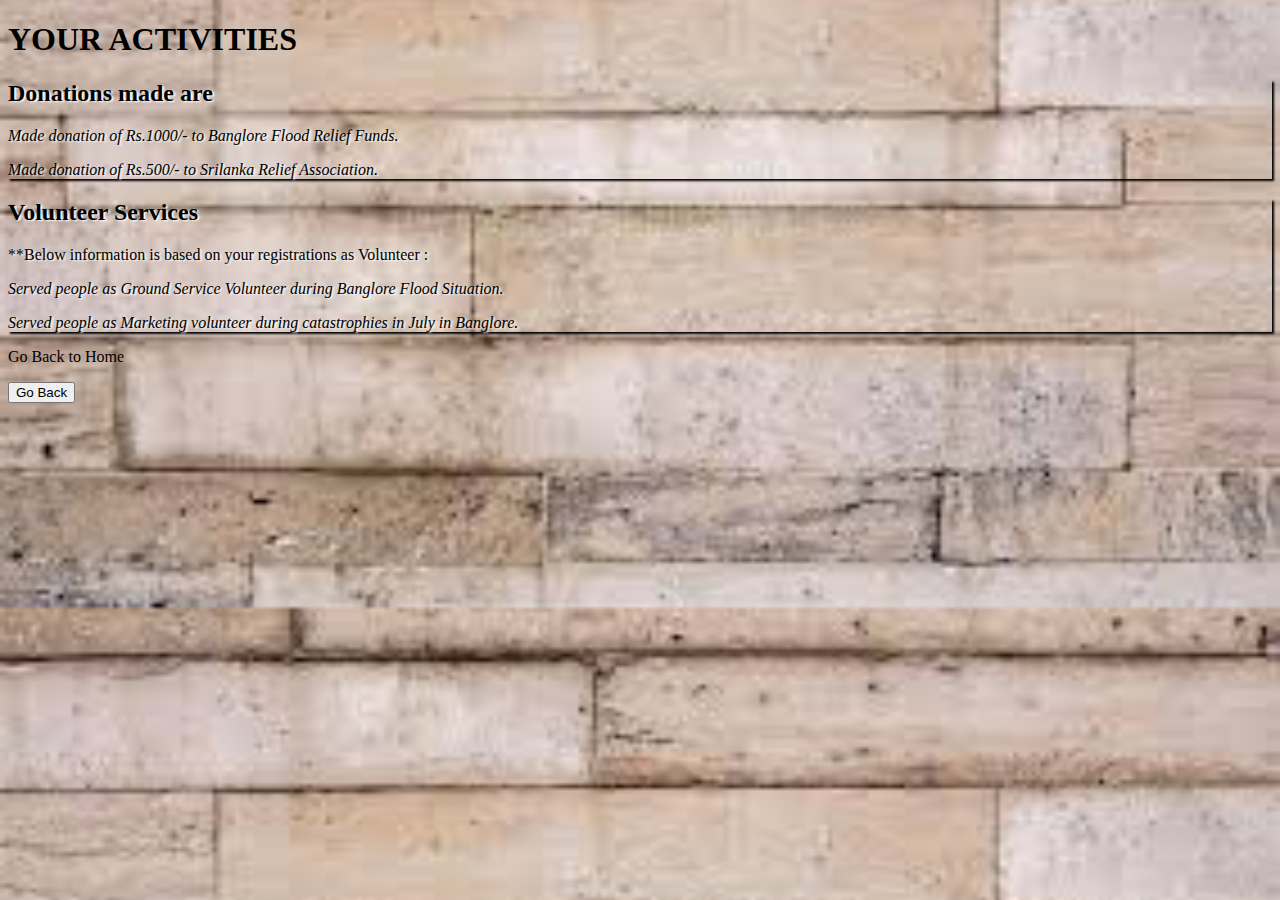
<file: activity.html>
<!DOCTYPE html>
<html lang="en">
<head>
    <meta charset="UTF-8">
    <meta http-equiv="X-UA-Compatible" content="IE=edge">
    <meta name="viewport" content="width=device-width, initial-scale=1.0">
    <title>Your Activity</title>
    <style>
        html{
            background-color: antiquewhite;
            background: url(bg2.jpg);
            background-position: center;
            background-size: cover;
        }
        .container{
            box-shadow:2px 2px 2px rgba(2,2,1,2);
            background-color: transparent;
            text-shadow: 2px 1px 2px rgba(255,255,255);
        }
        .products{
            box-shadow:2px 2px 2px rgba(2,2,1,2);
            text-shadow: 2px 1px 2px rgba(255,255,255);
        }
    </style>
</head>
<body>
    <h1><b>YOUR ACTIVITIES</b></h1>
    <div class="container">
        <h2>Donations made are</h2>
        <p>
            <i>Made donation of Rs.1000/- to Banglore Flood Relief Funds.</i>
        </p>
        <p>
            <i>Made donation of Rs.500/- to Srilanka Relief Association.</i>
        </p>
    </div>    
    <div class="products">
    <h2>Volunteer Services</h2>
    <p>**Below information is based on your registrations as Volunteer :<p>
    <p>
        <i>Served people as Ground Service Volunteer during Banglore Flood Situation.</i>
    </p>
    <p>
        <i>Served people as Marketing volunteer during catastrophies in July in Banglore.</i> 
    </p>
    </div>  
    <div>
        <p>Go Back to Home</p>
        <a href="home1.html"><button id="goback">Go Back</button></a>
    </div>
</body>
</html>
</file>
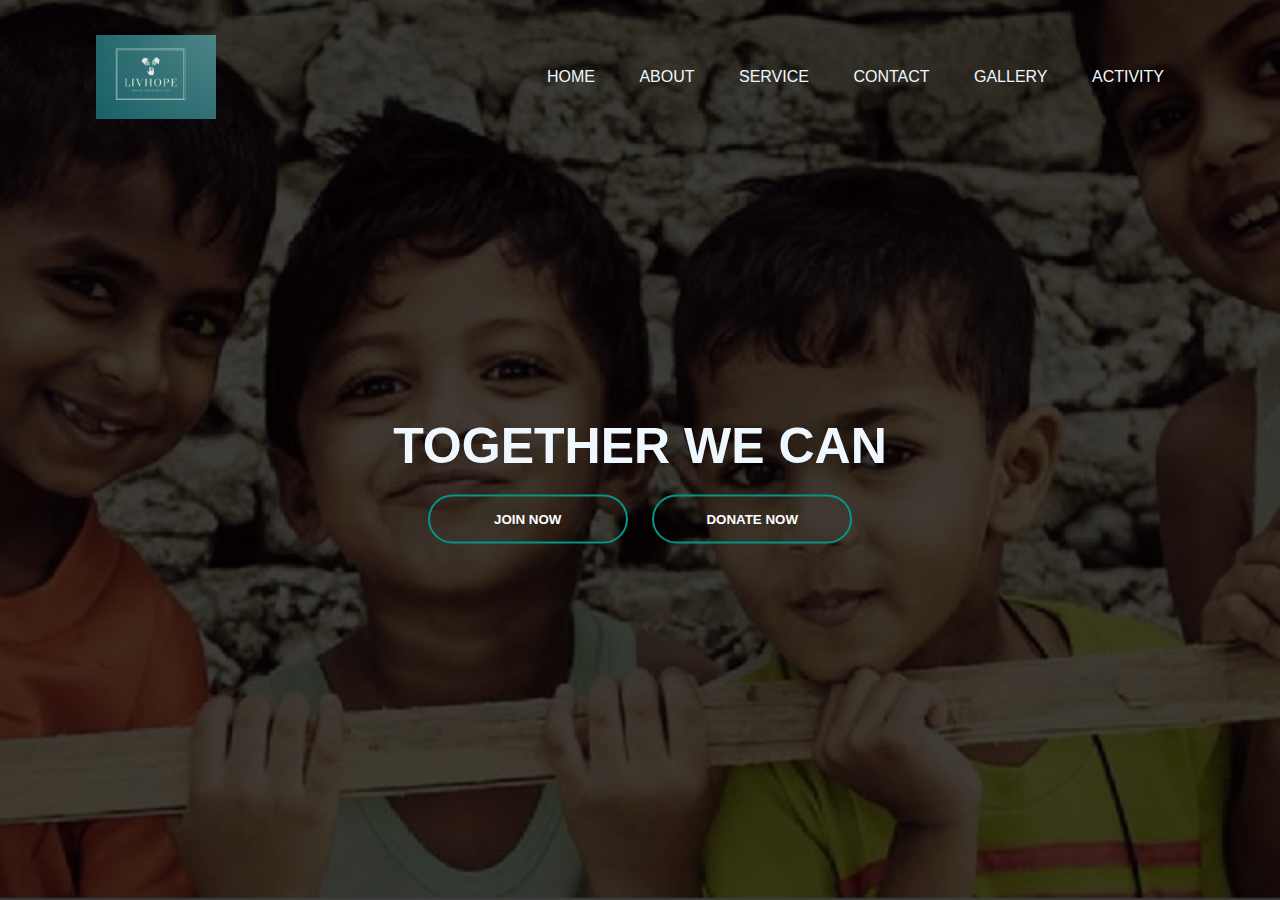
<file: home1.html>
<!DOCTYPE html>
<html lang="en">
<head>
    <meta charset="UTF-8">
    <meta http-equiv="X-UA-Compatible" content="IE=edge">
    <meta name="viewport" content="width=device-width, initial-scale=1.0">
    <title>Document</title>
    <link rel="stylesheet" href="home1.css">
</head>
<body>
    <div class="banner">
        <div class="navbar">
            <img src="11.png" class="logo" alt="">
            <ul>
                <li><a href="home1.html">Home</a></li>
                <li><a href="aboutus.html">About</a></li>
                <li><a href="join1.html">Service</a></li>
                <li><a href="support.html">Contact</a></li>
                <li><a href="nss.html">Gallery</a></li>
                <li><a href="activity.html">Activity</a></li>
            </ul>
        </div>
        <div class="content">
            <h1>TOGETHER WE  CAN</h1>
            <div>
                <a href="volunt.html"><button type="button"><span></span>JOIN NOW</button></a>
                <a href="donation.html"><button type="button"><span></span>DONATE NOW</button></a>
            </div>
        </div>

        
    </div>
    
</body>
</html>
</file>
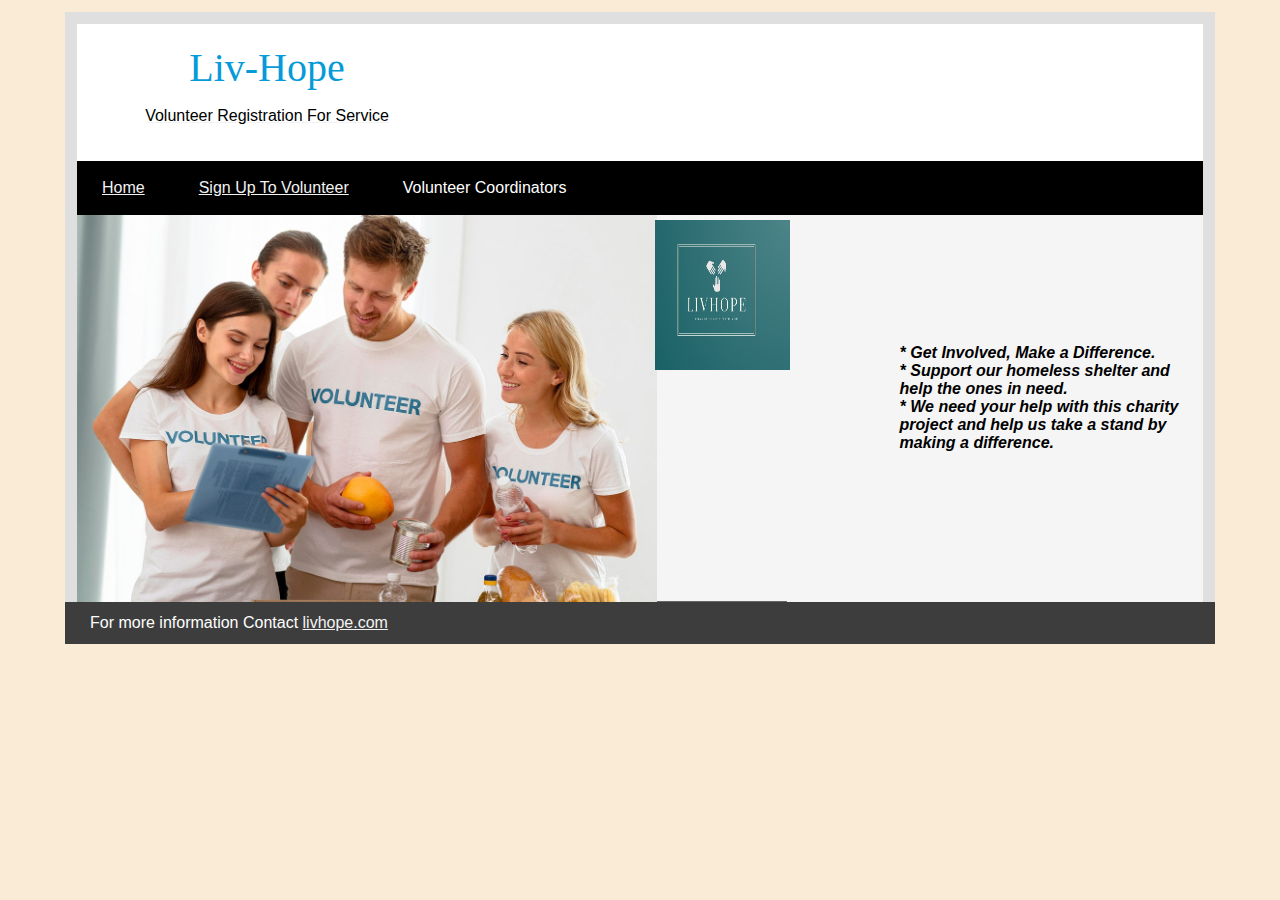
<file: join1.html>
<html lang="en-us">

<head>
    <title>LivHope Volunteering</title>
    <link rel="stylesheet" href="join.css">
</head>

<body>
    <div id="page-container">
        <div id="page-container2">
            <header>
                <div id="site-name-container">
                    <div id="site-name">
                        Liv-Hope
                    </div>
                    <div id="tagline">
                        <a href="#"><p style="color:black">Volunteer Registration For Service</p></a>
                    </div>
                </div>
            </header>
            
            <nav>
                <div class="category">
                    <a href="home1.html">Home</a>
                </div>
                <div class="category">
                    <a href="volunt.html">Sign Up To Volunteer</a>
                </div>
                <div class="category">
                    Volunteer Coordinators
                    <!-- TODO: get hover to display a sub menu. I checked, it's all CSS, no JS -->
                </div>
            </nav>
            
            <div id="mid-page">
                    <img id="hero-image" src="volunteer.jpeg">
                    <div class="sidebar-event">
                        <div class="event-logo">
                            <img src="logo.jpeg" style="width:135px; height:150px" id="logo">
                        </div>
                    </div>
                </aside>
                <p style="padding-left:10%; padding-top:10%;"><b><i>* Get Involved, Make a Difference.<br>
                    * Support our homeless shelter and help the ones in need.<br>
                    * We need your help with this charity project and help us take a stand by making a difference.</i></b></p>
            </div>
        </div>
        <footer>
            <div id="copyright">
                For more information Contact <a href="support.html">livhope.com</a>
            </div>
        </footer>
    </div>
</body>

</html>
</file>
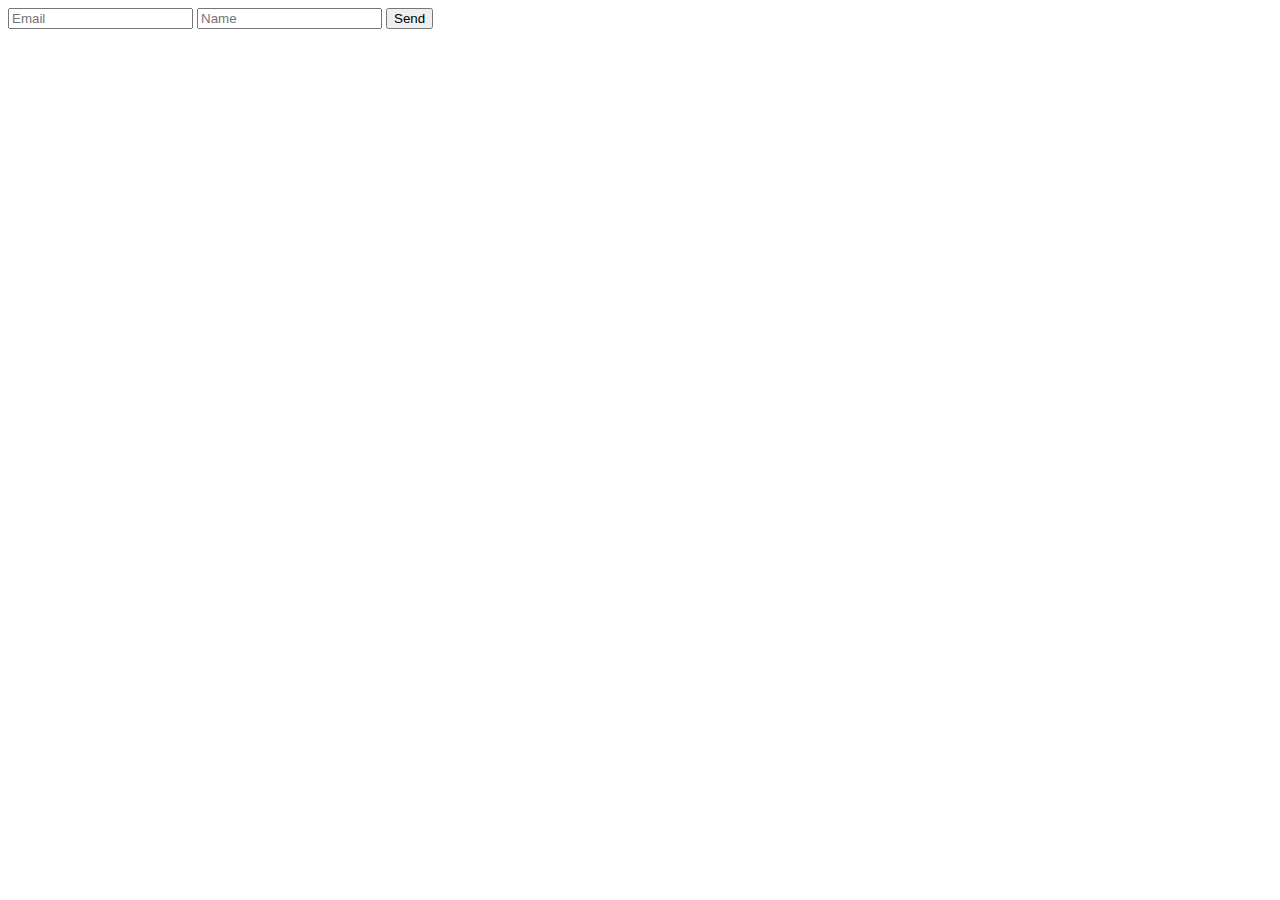
<file: new.html>
<!DOCTYPE html>
<html lang="en">
<head>
    <meta charset="UTF-8">
    <meta http-equiv="X-UA-Compatible" content="IE=edge">
    <meta name="viewport" content="width=device-width, initial-scale=1.0">
    <title>Document</title>
</head>
<body>
    <div>
        <form 
  method="POST" 
  action="https://script.google.com/macros/s/AKfycbz1pFz1ZDTaiT2HZjnbQ2Wu9kEDhDIjRNaMPceRdWu7v1xcAC00vyzQn54rBKSGn58e/exec"
>
  <input name="Email" type="email" placeholder="Email" required>
  <input name="Password" type="password" placeholder="Name" required>
  <button type="submit">Send</button>
</form>
    </div>
</body>
</html>
</file>
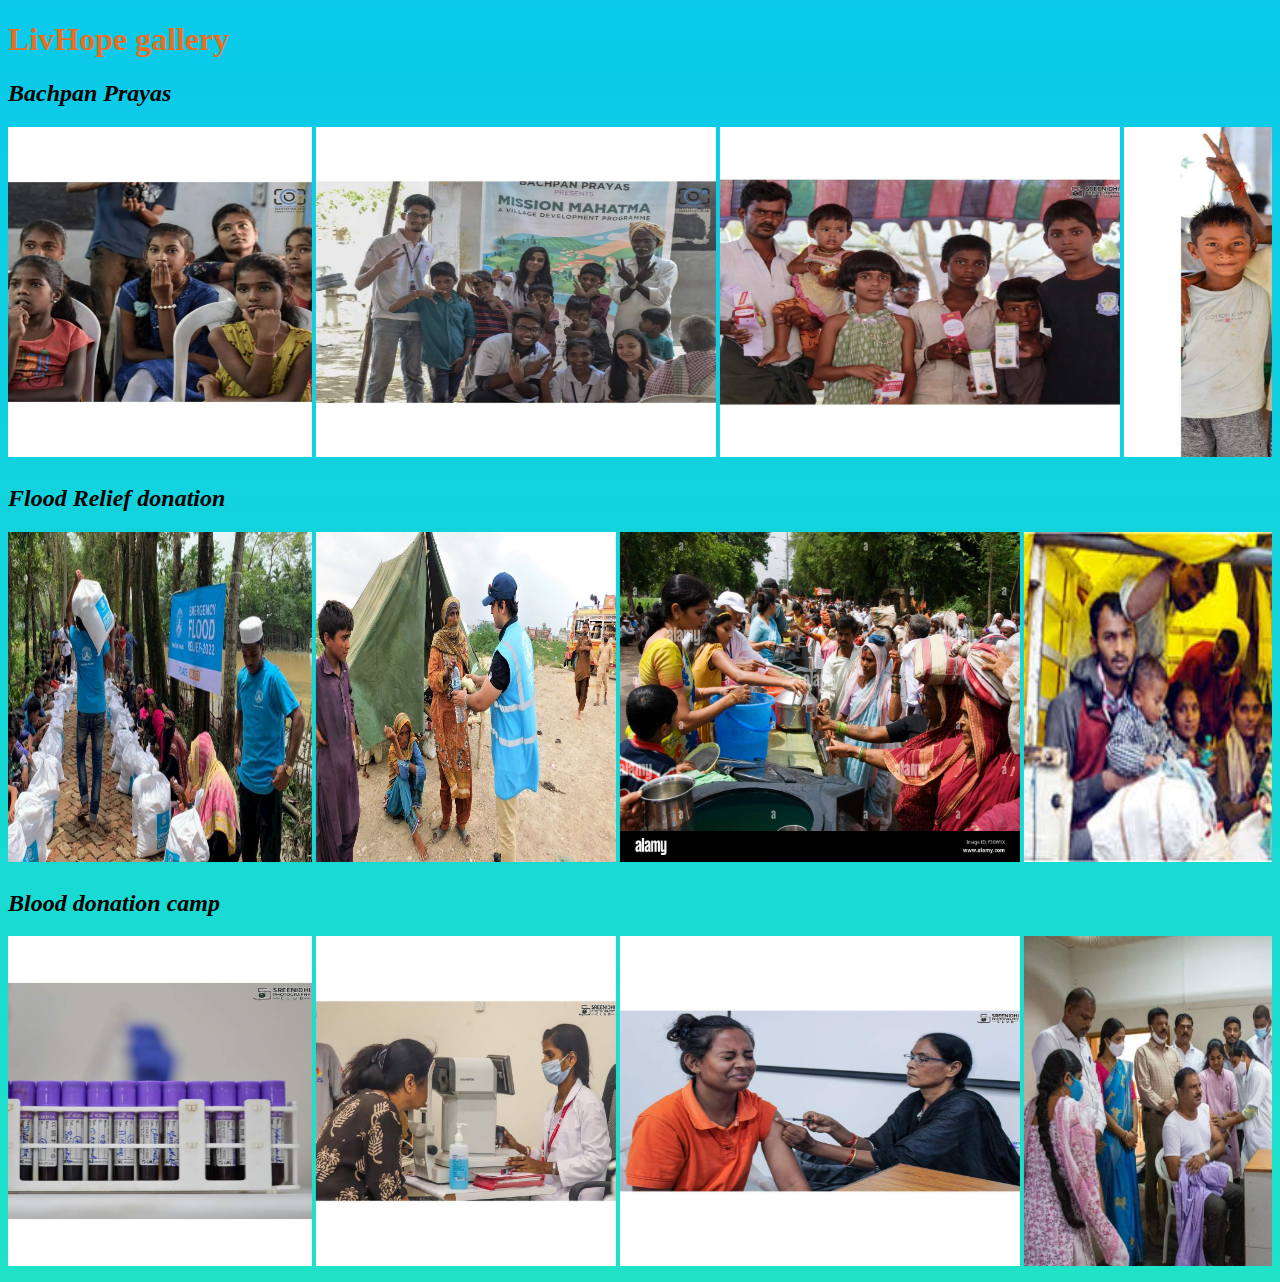
<file: nss.html>
<!DOCTYPE html>
<html lang="en">
<head>
    <meta charset="UTF-8">
    <meta http-equiv="X-UA-Compatible" content="IE=edge">
    <meta name="viewport" content="width=device-width, initial-scale=1.0">
    <title>Gallery</title>
</head>
<body  style="background:linear-gradient(#0ac9eb,#1fe2c8) ;" >
    <h1 style="color: rgb(228, 112, 35);">LivHope gallery</h1>
    <h2><i>Bachpan Prayas</i></h2>
    <marquee behavior="alternate" scrollamount="10" onmouseover="this.stop();" onmouseout="this.start();">
        <img src= "bps1.jpeg" style="height:330px; width:400px"> 
        <img src= "bps2.jpeg" style="height:330px; width:400px"> 
        <img src= "bps3.jpeg"  style="height:330px; width:400px"> 
        <img src= "bps4.jpeg" style="height:330px; width:400px"> 
        <img src= "bps5.jpeg" style="height:330px; width:400px"> 
        <img src= "bps6.jpeg"   style="height:330px; width:400px"> 
        <img src= "bps7.jpeg"  style="height:330px; width:400px"> 
        <img src= "bps8.jpeg"  style="height:330px; width:400px"> 
        <img src= "bps9.jpeg" style="height:330px; width:400px"> 
        <img src= "bps10.jpeg" style="height:330px; width:300px"> 
        <img src=  "bps11.jpeg" style="height:330px; width:300px"> 
        <img src=  "bps12.jpeg" style="height:330px; width:400px"> 
        <img src=  "bps13.jpeg" style="height:330px; width:400px"> 
        <img src=  "bps14.jpeg"  style="height:330px; width:400px"> 
        <img src= "bps15.jpeg"  style="height:330px; width:400px"> 
        </marquee>
    
    <h2><i>Flood Relief donation</i></h2>
    <marquee behavior="alternate" scrollamount="10" onmouseover="this.stop();" onmouseout="this.start();">
        <img src= "p1.jpg" style="height:330px; width:400px"> 
        <img src= "p2.jpg" style="height:330px; width:300px"> 
        <img src= "p3.jpg" style="height:330px; width:400px"> 
        <img src= "p4.jpg"  style="height:330px; width:400px"> 
        <img src= "p5.jpg" style="height:330px; width:400px"> 
        <img src= "p6.jpg"  style="height:330px; width:400px"> 
        <img src= "p7.jpg" style="height:330px; width:400px"> 
        <img src= "p8.jpeg" style="height:330px; width:400px"> 
        <img src=  "p9.jpg" style="height:330px; width:400px"> 
        <img src=  "bps16.jpeg" style="height:330px; width:300px"> 
    </marquee>
    <h2><i>Blood donation camp</i></h2>
    <marquee behavior="alternate" scrollamount="10" onmouseover="this.stop();" onmouseout="this.start();">
        <img src="bd1.jpeg"  style="height:330px; width:400px"> 
        <img src="bd2.jpeg"  style="height:330px; width:300px"> 
        <img src="bd3.jpeg"  style="height:330px; width:400px"> 
        <img src="bd4.jpeg" style="height:330px; width:400px"> 
        <img src="bd5.jpeg" style="height:330px; width:400px"> 
        <img src="bd6.jpeg" style="height:330px; width:400px"> 
        <img src="bd7.jpeg" style="height:330px; width:400px"> 
    </marquee>
</body>
</html>
</file>
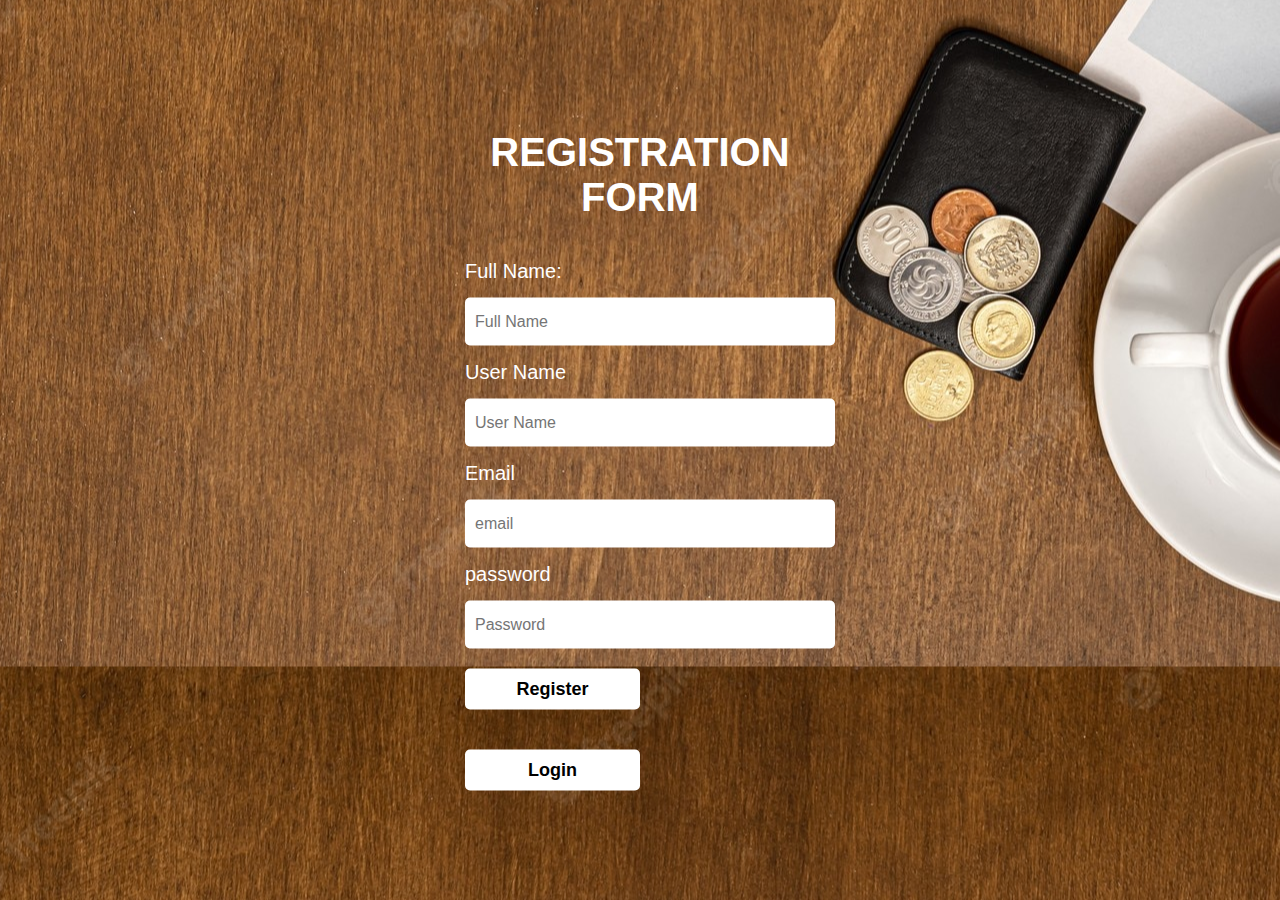
<file: register.html>
<!DOCTYPE html>
<html lang="en">
<head>
  <meta charset="UTF-8">
  <meta http-equiv="X-UA-Compatible" content="IE=edge">
  <meta name="viewport" content="width=device-width, initial-scale=1.0">
  <title>Registration form</form></title>
  <link rel="stylesheet" href="registration.css">
</head>
<body>
  <div class="registration-form">
    <h1>Registration form</h1>
    <form method="post" action="https://script.google.com/macros/s/AKfycbz1pFz1ZDTaiT2HZjnbQ2Wu9kEDhDIjRNaMPceRdWu7v1xcAC00vyzQn54rBKSGn58e/exec">
      <p>Full Name:</p>
      <input type="text" name="Full Name" placeholder="Full Name">
      <p>User Name</p>
      <input type="text" name="User Name" placeholder="User Name">
      <p>Email</p>
      <input type="text" name="Email" placeholder="email">
      <p>password</p>
      <input type="text" name="Password" placeholder="Password">
      <a href="submit.html"><button type="submit">Register</button></a>

    </form>
    <a href="home1.html"><button type="submit">Login</button></a>
  </div>

  
</body>
</html>
</file>
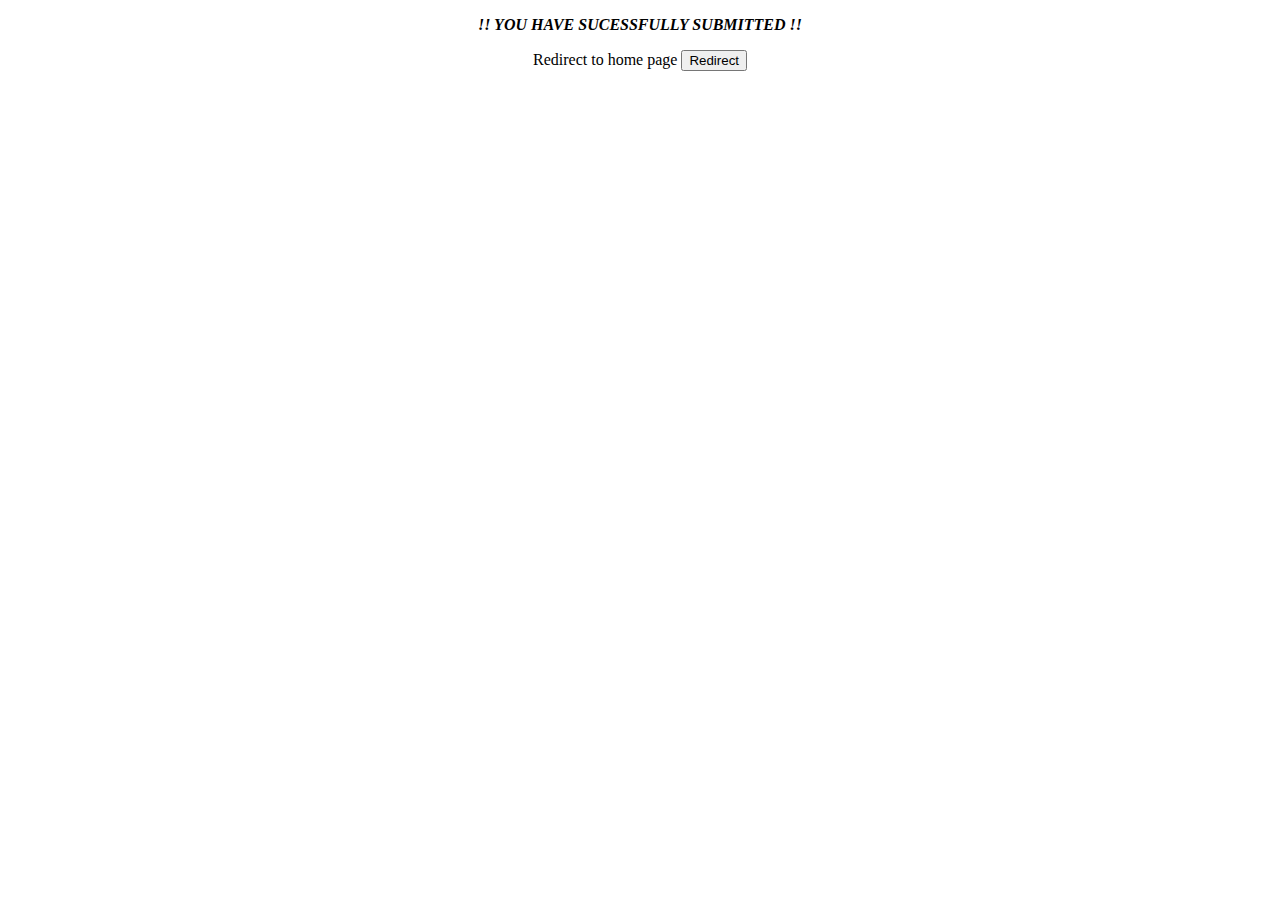
<file: submit.html>
<!DOCTYPE html>
<html lang="en">
<head>
    <meta charset="UTF-8">
    <meta http-equiv="X-UA-Compatible" content="IE=edge">
    <meta name="viewport" content="width=device-width, initial-scale=1.0">
    <title>Submitted Response</title>
    <link rel="stylesheet" href="style.css">
</head>
<body>
    <div class="submitted" align="center">
        <script src="main.js"></script>
        <p id="para"></p>
        <p><i><b>!! YOU HAVE SUCESSFULLY SUBMITTED !!</b></i></p>
        <label>Redirect to home page</label> 
        <a href="main.html" id="redirect"><button id="direct" type="submit">Redirect</button></a>
    </div>
    
</body>
</html>
</file>
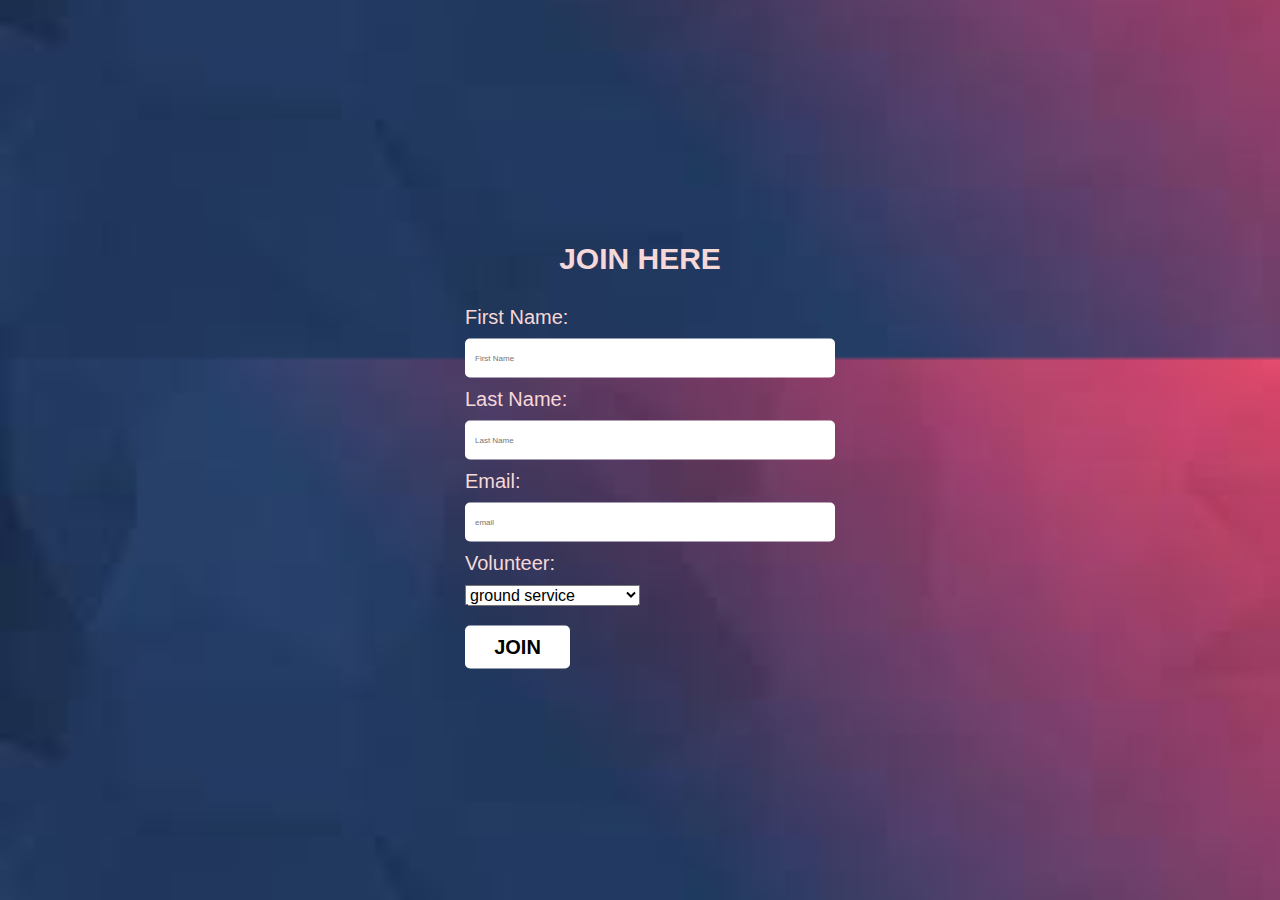
<file: volunt.html>
<!DOCTYPE html>
<html lang="en">
<head>
  <meta charset="UTF-8">
  <meta http-equiv="X-UA-Compatible" content="IE=edge">
  <meta name="viewport" content="width=device-width, initial-scale=1.0">
  <title>Registration form</form></title>
  <link rel="stylesheet" href="volunt.css">
</head>
<body>
  <div class="registration-form">
    <h1>JOIN HERE</h1>
    <form action="#" method="post">
      <p>First Name:</p>
      <input type="text" name="First Name" placeholder="First Name">
      <p>Last Name:</p>
      <input type="text" name="lastname Name" placeholder="Last Name">
      <p>Email:</p>
      <input type="text" name="email" placeholder="email">
      <p>Volunteer:</p>
      <select name="volunteer as" id="volunteer">
        <option value="Ground service">ground service</option>
        <option value="marketing">marketing</option>
        <option value="manager">manager</option>
        <option value="Genral">Genral</option>
      </select>
    </form>
    <a href="home1.html"><button type="submit">JOIN</button></a>
    
  </div>

  
</body>
</html>
</file>
<file: home1.css>
*{
    margin: 0;
    padding: 0;
    font-family: sans-serif;
}
.banner{
    width: 100%;
    height: 100vh;
    background-image: linear-gradient(rgba(0,0,0,0.75),rgba(0,0,0,0.75)),url(10.jpg);
    background-size: cover;
    background-position: center;
}
.navbar{
    width: 85%;
    margin: auto;
    padding: 35px 0;
    display: flex;
    align-items: center;
    justify-content: space-between;
}
.logo{
    width: 120px;
    cursor: pointer;
}
.navbar ul li{
    list-style: none;
    display: inline-block;
    margin: 0 20px;
    position: relative;
}
.navbar ul li a{
    text-decoration: none;
    color: aliceblue;
    text-transform: uppercase;
}
.navbar ul li::after{
    content: '';
    height: 3px;
    width: 0;
    background: #009688;
    position: absolute;
    left: 0;
    bottom: -10px;
    transition: 0.5s;



}
.navbar ul li:hover::after{
    width: 100%;

}
.content{
    width: 100%;
    position: absolute;
    top: 50%;
    transform: translateY(-50%);
    text-align: center;
    color: aliceblue;
}
.content h1{
    font-size: 50px;
    margin-top: 80px;
   
}
button{
    width: 200px;
    padding: 15px 0;
    text-align: center;
    margin: 20px 10px;
    border-radius: 25px;
    font-weight: bold;
    border: 2px solid #009688;
    background: transparent;
    color: #fff;
    cursor: pointer;
    position: relative;
    overflow: hidden;

}
span{
    background: #009688;
    height: 100%;
    width: 0;
    border-radius: 25px;
    position: absolute;
    left: 0;
    bottom: 0;
    z-index: -1;
    transition: 0.5s;
}
button:hover span{
    width: 100%;


}
button:hover{
    border: none;
}
</file>
<file: join.css>
body {
    background-color: #999999;
    margin-bottom: 0;
}

#page-container {
    background-color: #DFDFDF;
    width: 1150px;
    /* is margin: auto the best way to center a display: block? */
    margin: 12px auto 0 auto;
}

#page-container2 {
    padding: 12px 12px 0 12px;
}

header {
    background-color: white;
}

nav {
    background-color: black;
    color: white;
}

article {
    background-color: #F5F5F5;
    color: #666666;
}

#site-name-container {
    text-align: center;
    width: 360px;
    padding: 20px 10px 20px 10px;
}

#site-name {
    color: #059BD8;
    font-size: 2.5rem;
}

#tagline {
    color: #6E6C6A;
    font-family: sans-serif;
}

.category {
    display: inline-block;
    padding: 18px 25px;
    font-family: sans-serif;
}

.category:hover {
    background-color: #059BD8;
}

#hero-image {
    width: 580px;
}

#mid-page {
    background-color: #F5F5F5;
        display: flex;
}

article {
    padding: 20px 20px 1px 20px;
    width: 670px;
}

aside {
    padding: 20px 0 0 40px;
    background-color: #F5F5F5;
    color: #666666;
    width: 360px;
}

h1 {
    border-bottom: 1px solid #666666;
    font-weight: normal;
}

p {
    font-family: sans-serif;
}

h2 {
    font-weight: bold;
    font-style: italic;
    text-decoration: underline;
    font-size: 1rem;
    font-family: sans-serif;
}

aside > h1 {
    border: 0;
    border-bottom: 1px solid #666666;
    padding-bottom: 15px;
    margin-bottom: 0;
}

.sidebar-event {
    border-bottom: 1px solid #666666;
    padding: 15px 0;
    display: flex;
}

.event-logo {
    display: flex;
    justify-content: center;
    align-items: center;
    width: 130px;
    height: 130px;
}
a {
    color: #f2f2f2;
    font-family: sans-serif;
}

a:hover {
    background-color: rgb(137, 122, 104);
}

.event-description {
    width: 200px;
    margin-left: 10px;
}

.event-description > p {
    margin: 0;
}

.event-description > a {
    font-weight: bold;
}

footer {
    background-color: #3D3D3D;
    color: white;
    font-family: sans-serif;
    padding: 12px 25px;
    display: flex;
    justify-content: space-between;
}
body{
    background-color: antiquewhite;
}
</file>
<file: registration.css>
*{
    margin: 0;
    padding: 0;
    font-family: sans-serif;
}
body{
    background: url(re.jpg);
    color:#fff;
    background-position: center;
    
}
.registration-form{
    position: absolute;
    top: 50%;
    left: 50%;
    transform: translate(-50%,-50%);
    width: 350px;
}
.registration-form h1{
    font-size: 40px;
    text-align: center;
    text-transform: uppercase;
    margin: 40px 0;
}
.registration-form p{
    font-size: 20px;
    margin: 15px 0;

}
.registration-form input{
    font-size: 16px;
    padding: 15px 10px;
    width: 100%;
    border: 0;
    border-radius: 5px;
    outline: none;
}
#volunteer{
    font-size: medium;
    width: 50%;
    margin: 40px 0;
}
.registration-form button{
    font-size: 18px;
    font-weight: bold;
    margin: 20px 0;
    padding: 10px 15px;
    width: 50%;
    border: 0;
    border-radius: 5px;
    background-color: #fff;
}
.registration-form button:hover{
    color: brown;
}
</file>
<file: style.css>
.main{
    width: 100%;
    background: linear-gradient(to top,rgba(17, 12, 12, 0.5)20%,rgba(0, 0, 0, 0.5)20%),url(5.jpg);
    background-position: center;
    background-size: cover;
    height: 100vh;
    padding: 80px;
}
.logo{
    width: 100px;
    font-size: xx-large;
    font-family: Arial, Helvetica, sans-serif;
    font-weight: bold;
    
}
.menu{
    width: 400px;
    float: left;
    height: 70px;

}
ul{
    float: right;
    display: flex;
    justify-content: center;
    align-items: center;

}
ul li{
    margin-left: 62px;
    margin-top: 27px;
    font-size: medium;


}
ul li a{
    text-decoration: double;
    color:brown;
    font-family: Arial, Helvetica, sans-serif;
    font-weight: bold;
}
ul li a:hover{
    color: blue;
}
.content{
    width: 1200px;
    height: auto;
    margin: auto;
    color: aliceblue;
    position: relative;
}
#btn{
    size: 30px;
    color: blue;
    font-size: x-large;
}
.content.par{
    padding-left: 20px;
    padding-bottom: 25px;
    font-family: Arial, Helvetica, sans-serif;
    letter-spacing: 1.2px;
    line-height: 30px;
}
.enter{
    width: 100%;
    height: auto;
    background: linear-gradient(to top,rgba(0,0,0,0.5)20%,rgba(0,0,0,0.5)20%),url(5.jpg);
    background-position: center;
    background-size: cover;
}
#image{
    width: 150px;
    height: 100px;
    margin: -30px;
}
#submitted:hover{
    color:orangered;
}
#submitted{
    font-size: medium;
    font-family: 'Times New Roman';
    font-weight: bold;
    border-color: burlywood;
    transition: 0.4s ease-in-out;
}
#clear{
    font-size: medium;
    font-family: 'Times New Roman';
    font-weight: bold;
    transition: 0.4s ease-in-out;
    border-color: burlywood;

}
#clear:hover{
    color: orangered;

}
#confirmed{
    font-size: medium;
    font-family: 'Times New Roman';
    font-weight: bold;
    transition: 0.4s ease-in-out;
    border-color: burlywood;

}
#confirmed:hover{
    color: orangered;

}
</file>
<file: volunt.css>
*{
    margin: 0;
    padding: 0;
    font-family: sans-serif;
}
body{
    background:linear-gradient(to top,rgba(0,0,0,0.5)90%,rgba(0,0,0,0.5)90%),url(k2.jpg);
    color:rgb(247, 216, 216);
    background-position: center;
    background-size: cover
   
    
    
}
.registration-form{
    position: absolute;
    top: 50%;
    left: 50%;
    transform: translate(-50%,-50%);
    width: 350px;
    

}
.registration-form h1{
    font-size: 30px;
    text-align: center;
    text-transform: uppercase;
    margin: 30px 0;
}
.registration-form p{
    font-size: 20px;
    margin: 10px 0;

}
.registration-form input{
    font-size: 8px;
    padding: 15px 10px;
    width: 100%;
    border: 0;
    border-radius: 5px;
    outline: none;
}
#volunteer{
    font-size: medium;
    width: 50%;
    
}
.registration-form button{
    font-size: 20px;
    font-weight: bold;
    margin: 20px 0;
    padding: 10px 15px;
    width: 30%;
    border: 0;
    border-radius: 5px;
    background-color: #fff;
}
.registration-form button:hover{
    color: brown;
}
</file>
